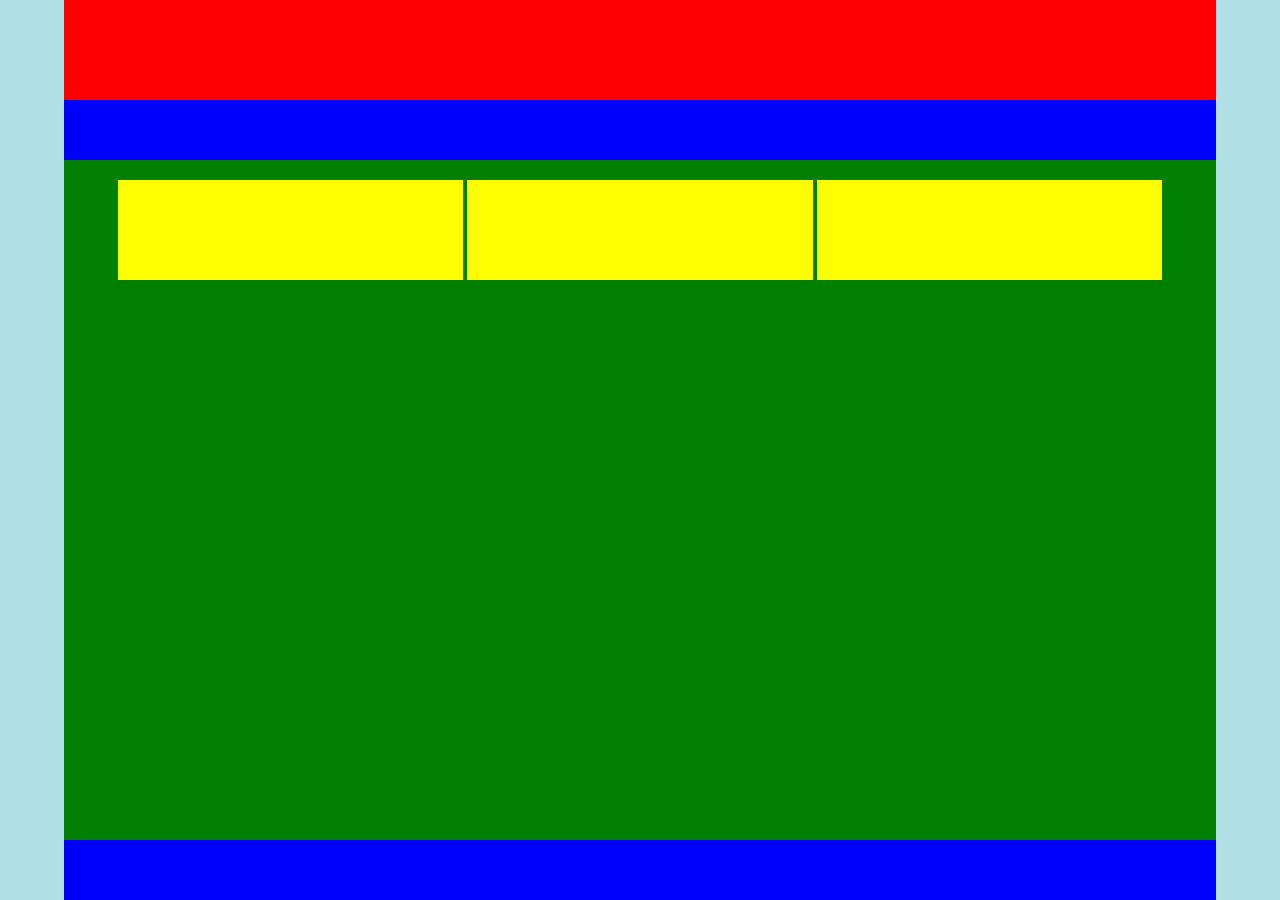
<file: Wireframe/index.html>
<html>
<head>
<title>Teste - CSS</title>
<link rel='stylesheet' href='style.css' />
<scritp></script>
</head>
<body>
	<section class='head'>
	</section>
	<section class='main'>
	</section>
	<section class='body'>
		<div class="content">
		</div>
		<div class="content">
		</div>
		<div class="content">
		</div>
	</section>
	<section class='foot'>
	</section>
</body>
</html>
</file>
<file: Wireframe/style.css>
body{
	background-color: powderblue;
	text-align: center;
	margin: 0px;
}
.head{
	position: flex;
	margin-left: auto;
	margin-right: auto;
	display: block;
	width: 90%;
	height: 100px;
	background-color: red;
}
.main{
	position: flex;
	margin-left: auto;
	margin-right: auto;
	display: block;
	width: 90%;
	height: 60px;
	background-color: blue;
}
.body{
	position: flex;
	margin-left: auto;
	margin-right: auto;
	padding-top: 10px;
	padding-bottom: 10px;
	display: block;
	width: 90%;
	min-height: calc(100vh - 240px);
	background-color: green;
}
.content{
	position: flex;
	display: inline-block;
	margin-left: auto;
	margin-right: auto;
	margin-top: 10px;
	margin-bottom: 10px;
	width: 30%;
	min-width: 250px;
	height: 100px;
	background-color: yellow;
}
.foot{
	position: flex;
	margin-left: auto;
	margin-right: auto;
	display: block;
	width: 90%;
	height: 60px;
	background-color: blue;
}
</file>
